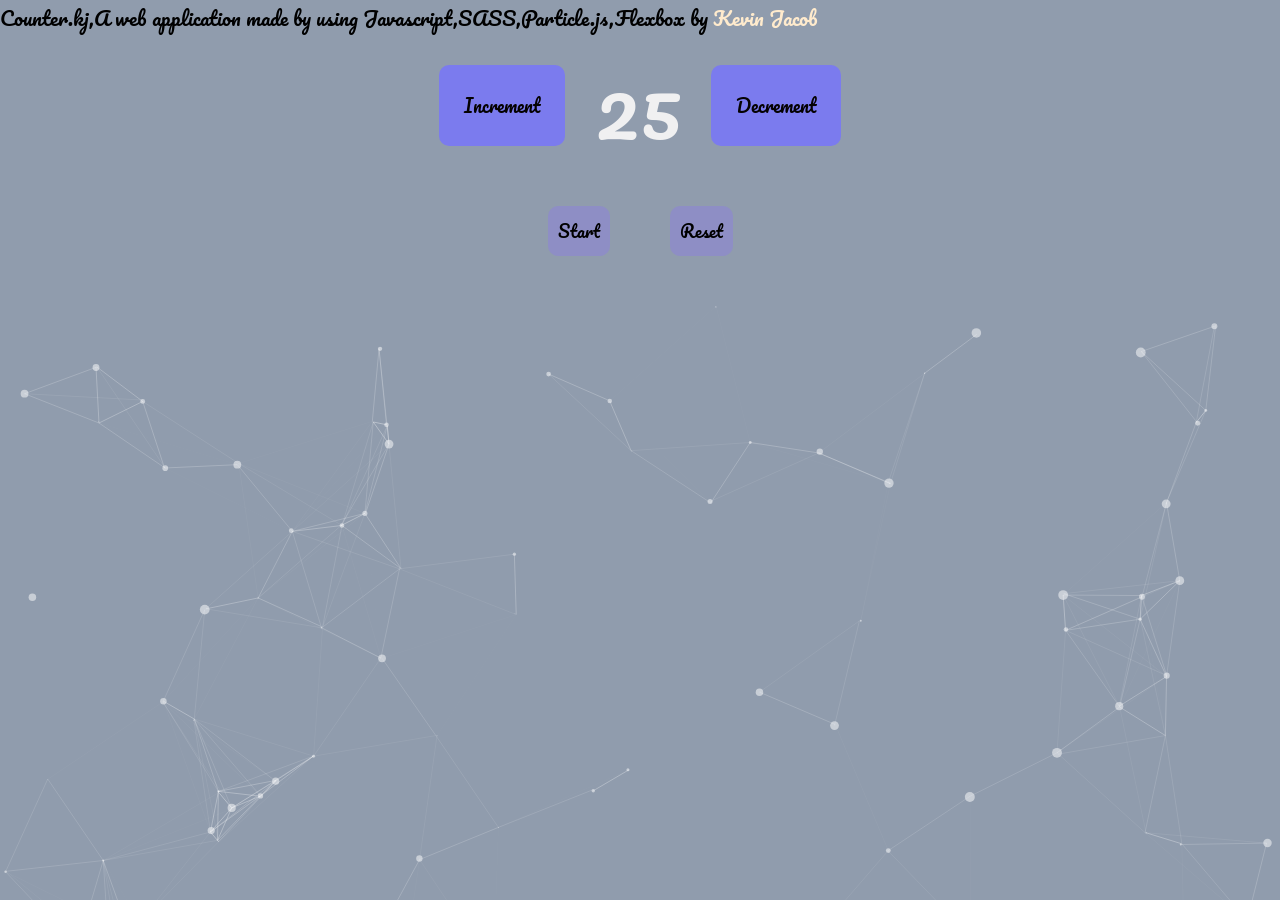
<file: index.html>
<!DOCTYPE html>
<html lang="en">
  <head>
    <meta charset="UTF-8" />
    <meta name="viewport" content="width=device-width, initial-scale=1.0" />
    <title>Counter.kj</title>
    <link rel="stylesheet" href="counter.css" />
<link rel="stylesheet" href="style.css">
    <link
      href="https://fonts.googleapis.com/css2?family=Pacifico&display=swap"
      rel="stylesheet"
    />
  </head>
  <body>

        
    <content>
      <div class="box">
           

        
    <div id="particles-js">
      <p style="font-size: 20px;" style="text-align: center;">  Counter.kj,A web application made by using Javascript,SASS,Particle.js,Flexbox by <a href="https://github.com/kevinjacob2001" style="text-decoration: none;color: blanchedalmond; "> Kevin Jacob</a></p>

        <div class="inner">
          <div class="first">
            <button id="Increment">Increment</button>
            <p id="field" style="font-size: 80px; color: rgb(240, 240, 241);">25</p>
            <button id="Decrement">Decrement</button>
          </div>

          <div class="second">
            <button id="start">Start</button>
            <button id="reset">Reset</button>
          </div>
        </div>
      </div>
    </content>
</div>
<script src="particles.js"></script>
<script src="app.js"></script>
    <script src="counter.js"></script>
  </body>
</html>
</file>
<file: counter.css>
* {
  font-family: "Pacifico", cursive;
  margin: 0;
  padding: 0;
}

header {
  width: 100%;
  height: 70px;
  background-image: -webkit-gradient(linear, left bottom, right top, from(#62799b), color-stop(#8650d6), color-stop(#694964), color-stop(#9c4068), to(#dd4455));
  background-image: linear-gradient(to right top, #62799b, #8650d6, #694964, #9c4068, #dd4455);
}

.box {
  width: 100%;
  height: 100vh;
  background-image: -webkit-gradient(linear, left bottom, right top, from(#051937), color-stop(#1e323d), color-stop(#3f6669), color-stop(#00bf72), to(#343461));
  background-image: linear-gradient(to right top, #051937, #1e323d, #3f6669, #00bf72, #343461);
}

.box .first {
  display: -webkit-box;
  display: -ms-flexbox;
  display: flex;
  -webkit-box-align: center;
      -ms-flex-align: center;
          align-items: center;
  -webkit-box-pack: center;
      -ms-flex-pack: center;
          justify-content: center;
}

.box .first #Increment,
.box .first #Decrement {
  color: #050202;
  padding: 25px;
  border: 0px;
  border-radius: 10px;
  background: #7b7bee;
  margin: 30px;
  font-size: 18px;
}

.box .second {
  display: -webkit-box;
  display: -ms-flexbox;
  display: flex;
  -webkit-box-align: center;
      -ms-flex-align: center;
          align-items: center;
  -webkit-box-pack: center;
      -ms-flex-pack: center;
          justify-content: center;
}

.box .second #start,
.box .second #reset {
  padding: 10px;
  border: 0px;
  border-radius: 10px;
  background: #8e8ec5;
  margin: 30px;
  font-size: 17px;
}
/*# sourceMappingURL=counter.css.map */
</file>
<file: style.css>
/* =============================================================================
   HTML5 CSS Reset Minified - Eric Meyer
   ========================================================================== */

html,
body,
div,
span,
object,
iframe,
h1,
h2,
h3,
h4,
h5,
h6,
p,
blockquote,
pre,
abbr,
address,
cite,
code,
del,
dfn,
em,
img,
ins,
kbd,
q,
samp,
small,
strong,
sub,
sup,
var,
b,
i,
dl,
dt,
dd,
ol,
ul,
li,
fieldset,
form,
label,
legend,
table,
caption,
tbody,
tfoot,
thead,
tr,
th,
td,
article,
aside,
canvas,
details,
figcaption,
figure,
footer,
header,
hgroup,
menu,
nav,
section,
summary,
time,
mark,
audio,
video {
  margin: 0;
  padding: 0;
  border: 0;
  outline: 0;
  font-size: 100%;
  vertical-align: baseline;
  background: transparent;
}
body {
  line-height: 1;
}
article,
aside,
details,
figcaption,
figure,
footer,
header,
hgroup,
menu,
nav,
section {
  display: block;
}
nav ul {
  list-style: none;
}
blockquote,
q {
  quotes: none;
}
blockquote:before,
blockquote:after,
q:before,
q:after {
  content: none;
}
a {
  margin: 0;
  padding: 0;
  font-size: 100%;
  vertical-align: baseline;
  background: transparent;
  text-decoration: none;
}
mark {
  background-color: #ff9;
  color: #000;
  font-style: italic;
  font-weight: bold;
}
del {
  text-decoration: line-through;
}
abbr[title],
dfn[title] {
  border-bottom: 1px dotted;
  cursor: help;
}
table {
  border-collapse: collapse;
  border-spacing: 0;
}
hr {
  display: block;
  height: 1px;
  border: 0;
  border-top: 1px solid #ccc;
  margin: 1em 0;
  padding: 0;
}
input,
select {
  vertical-align: middle;
}
li {
  list-style: none;
}

/* =============================================================================
   My CSS
   ========================================================================== */

/* ---- base ---- */

html,
body {
  width: 100%;
  height: 100%;
  background: #111;
}

html {
  -webkit-tap-highlight-color: rgba(0, 0, 0, 0);
}

body {
  font: normal 75% Arial, Helvetica, sans-serif;
}

canvas {
  display: block;
  vertical-align: bottom;
}

#particles-js {
  height: 100%;
  background: #909cad;
}

/* ---- stats.js ---- */

.count-particles {
  background: #000022;
  position: absolute;
  top: 48px;
  left: 0;
  width: 80px;
  color: #13e8e9;
  font-size: 0.8em;
  text-align: left;
  text-indent: 4px;
  line-height: 14px;
  padding-bottom: 2px;
  font-family: Helvetica, Arial, sans-serif;
  font-weight: bold;
}

.js-count-particles {
  font-size: 1.1em;
}

#stats,
.count-particles {
  -webkit-user-select: none;
  margin-top: 5px;
  margin-left: 5px;
}

#stats {
  border-radius: 3px 3px 0 0;
  overflow: hidden;
}

.count-particles {
  border-radius: 0 0 3px 3px;
}

/* ---- particles.js container ---- */

#particles-js {
  width: 100%;

  background-image: url("https://wallup.net/wp-content/uploads/2016/01/36826-Barcelona-soccer_clubs-FC_Barcelona-stadium-Camp_Nou.jpg");
  background-size: cover;
  background-position: 50% 50%;
  overflow: hidden;
}
</file>
